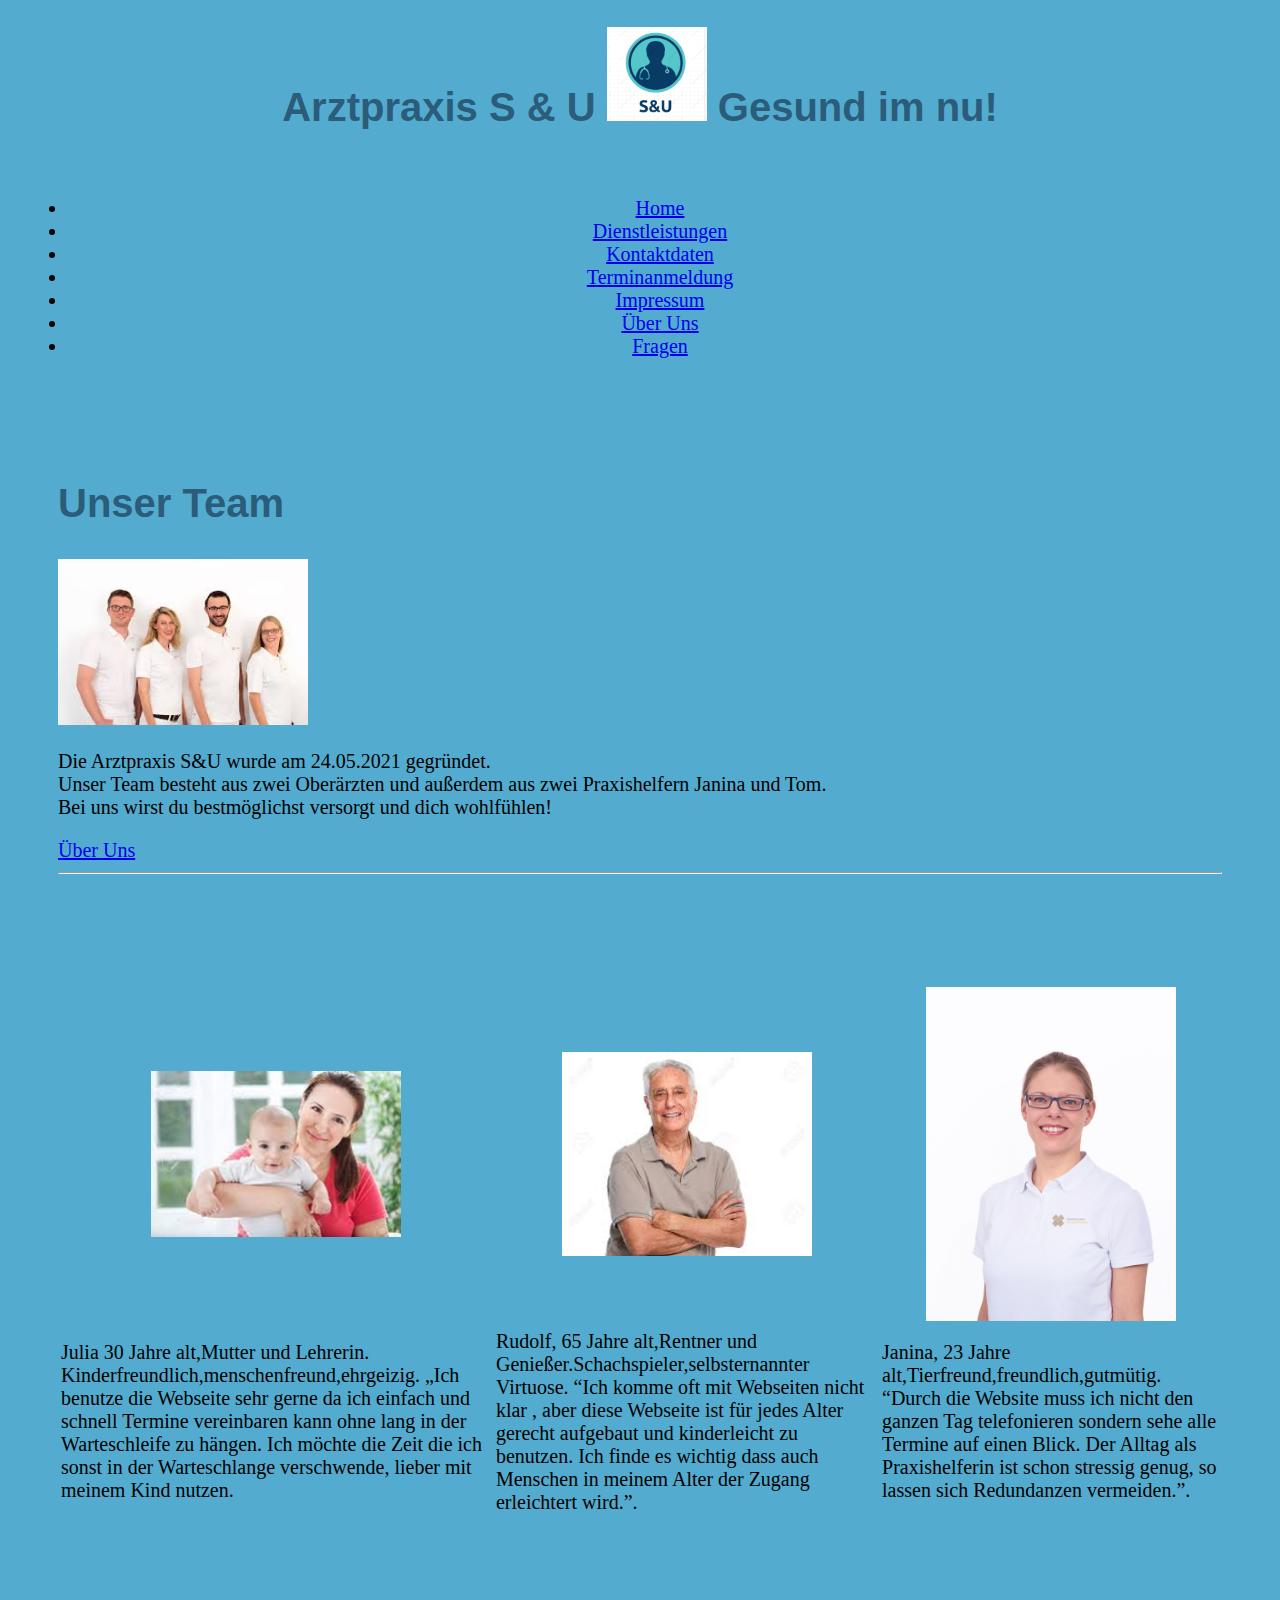
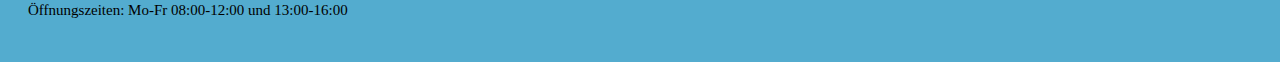
<file: webView/SandU/public/index.html>
<!DOCTYPE html>
<html>
  
    <head>
        <meta charset="UTF-8">
        <title>Arztpraxis</title>
        <link rel="stylesheet" href="style.css" type="text/css">
        
    </head>
    
    <body>
        <main>

          <h1>Arztpraxis S & U  <img width="100" src="LogoBild1" alt="Logo"/> Gesund im nu! </h1>

    
          
            <link href="https://cdn.jsdelivr.net/npm/bootstrap@5.0.1/dist/css/bootstrap.min.css" rel="stylesheet" integrity="sha384-+0n0xVW2eSR5OomGNYDnhzAbDsOXxcvSN1TPprVMTNDbiYZCxYbOOl7+AMvyTG2x" crossorigin="anonymous">
            <nav class="navbar navbar-expand-lg navbar-dark bg-dark">
                
                <div class="collapse navbar-collapse" id="navbarNav">
                  <ul class="navbar-nav">
                    <li class="nav-item active">
                      <a class="nav-link" href="index.html">Home</a>
                    </li>
                    <li class="nav-item">
                      <a class="nav-link" href="ProjektAbgabeDienstleistungen.html">Dienstleistungen</a>
                    </li>
                    <li class="nav-item">
                      <a class="nav-link" href="ProjektAbgabeKontaktdaten.html">Kontaktdaten</a>
                    </li>
                    <li class="nav-item">
                      <a class="nav-link" href="ProjektAbgabeTerminanmeldung.html">Terminanmeldung</a>
                    </li>
                    <li class="nav-item">
                      <a class="nav-link" href="ProjektAbgabeImpressum.html">Impressum</a>
                    </li>
                    <li class="nav-item">
                      <a class="nav-link" href="ProjektAbgabeÜberUns.html">Über Uns</a>
                    </li>
                    <li class="nav-item">
                      <a class="nav-link" href="Fragen.html">Fragen</a>
                  </li>
                  </ul>
                </div>
              </nav>
           
            
          <div class="unserteam">
            <h2>Unser Team</h2>
            <img width="250" src="Team1.jpg" alt="Team">

            <p>
              Die Arztpraxis S&U wurde am 24.05.2021 gegründet.<br>
              Unser Team besteht aus zwei Oberärzten und 
              außerdem aus zwei Praxishelfern Janina und Tom. <br>
              Bei uns wirst du bestmöglichst versorgt und dich wohlfühlen! 
            </p>

            
              <a href="ProjektAbgabeÜberUns.html">Über Uns </a> <hr>
            
          
          </div>
<div class="personas">          

    
    <table class="table">
      <thead>
        <tr>
          <th scope="col"><img width="250" src="PersonaJulia.png" alt="persona julia"></th>
          <th scope="col"> <img width="250" src="PersonaRudolf.png" alt="persona rudolf"></th>
          <th scope="col"><img width="250" src="JaninaPraxishelfer.jpg" alt="persona janina"></th>
          
        </tr>
      </thead>
      <tbody>
        <tr>
          <td>Julia 30 Jahre alt,Mutter und Lehrerin. Kinderfreundlich,menschenfreund,ehrgeizig. „Ich benutze die Webseite sehr gerne da ich einfach und schnell Termine vereinbaren kann ohne lang in der Warteschleife
              zu hängen. Ich möchte die Zeit die ich sonst in der Warteschlange verschwende, lieber mit meinem Kind nutzen.  </td>
          <td> Rudolf, 65 Jahre alt,Rentner und Genießer.Schachspieler,selbsternannter Virtuose. “Ich komme oft mit Webseiten nicht klar , aber diese Webseite ist für jedes Alter gerecht aufgebaut und kinderleicht zu benutzen. Ich finde es wichtig dass auch Menschen in meinem Alter der Zugang erleichtert wird.”.</td>
          <td>Janina, 23 Jahre alt,Tierfreund,freundlich,gutmütig. “Durch die Website muss ich nicht den ganzen Tag telefonieren sondern sehe alle Termine auf einen Blick. Der Alltag als Praxishelferin ist schon stressig genug, so lassen sich Redundanzen vermeiden.”.</td>
         
        </tr>
        
      </tbody>
    </table> 
      
</div> 
        </main>

        
        <div class="footer">
          <footer>
            <p >
              Öffnungszeiten: Mo-Fr 08:00-12:00 und 13:00-16:00
          </p>
          </footer>
        </div>
    </body>
</html>
</file>
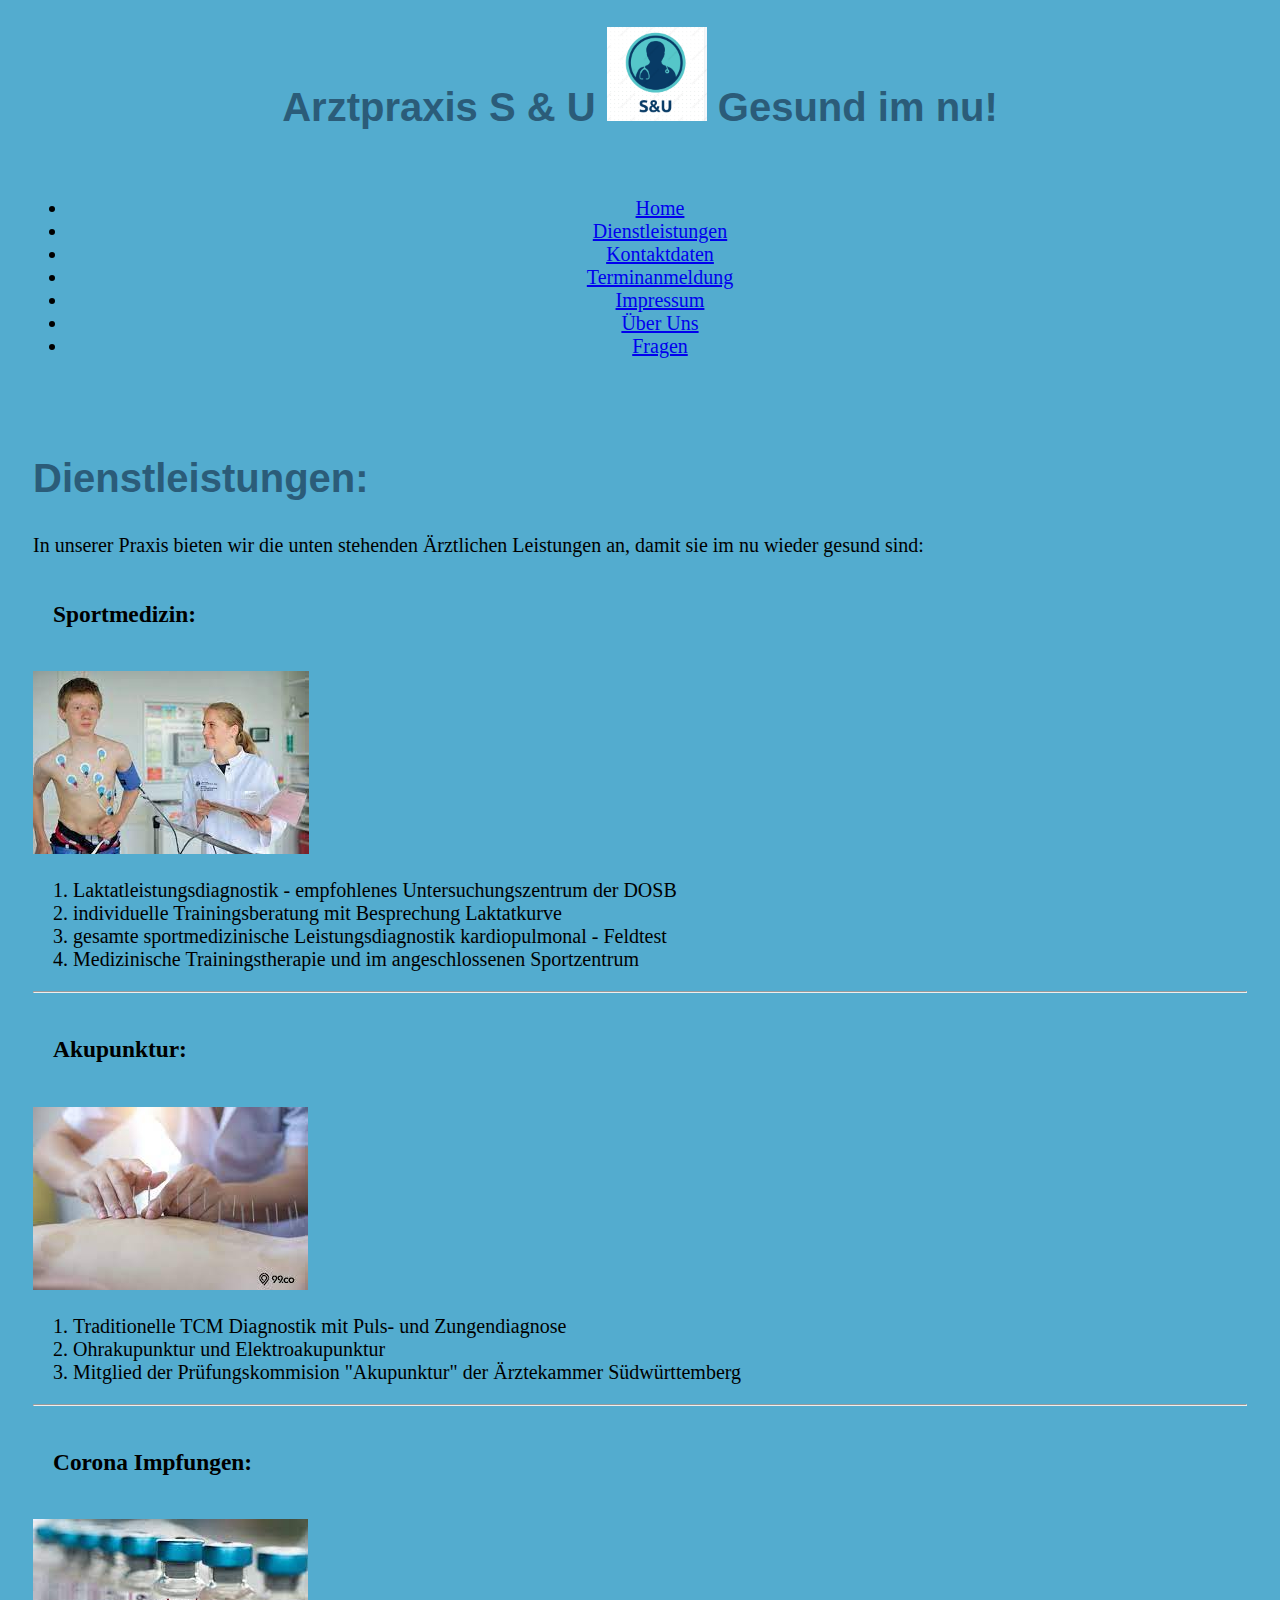
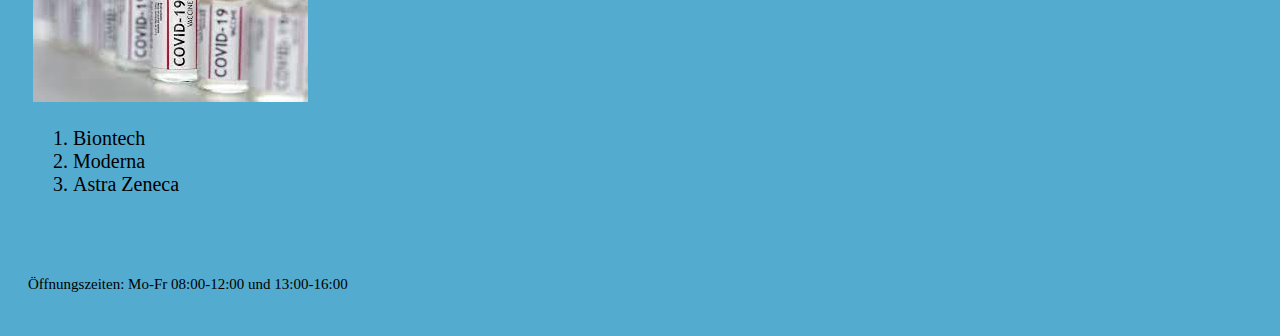
<file: webView/SandU/public/ProjektAbgabeDienstleistungen.html>
<!DOCTYPE html>
<html>
    <head>
        <meta charset="UTF-8">
        <title>Dienstleistungen</title>
        <link rel="stylesheet" href="style.css" type="text/css">
    </head>
    <body>
        <main>
          <h1 > Arztpraxis S & U  <img width="100" src="LogoBild1" alt="Logo"/> Gesund im nu! </h1>

            

            <link href="https://cdn.jsdelivr.net/npm/bootstrap@5.0.1/dist/css/bootstrap.min.css" rel="stylesheet" integrity="sha384-+0n0xVW2eSR5OomGNYDnhzAbDsOXxcvSN1TPprVMTNDbiYZCxYbOOl7+AMvyTG2x" crossorigin="anonymous">
            <nav class="navbar navbar-expand-lg navbar-dark bg-dark">
                
                <div class="collapse navbar-collapse" id="navbarNav">
                  <ul class="navbar-nav">
                    <li class="nav-item active">
                      <a class="nav-link" href="index.html">Home</a>
                    </li>
                    <li class="nav-item">
                      <a class="nav-link" href="ProjektAbgabeDienstleistungen.html">Dienstleistungen</a>
                    </li>
                    <li class="nav-item">
                      <a class="nav-link" href="ProjektAbgabeKontaktdaten.html">Kontaktdaten</a>
                    </li>
                    <li class="nav-item">
                      <a class="nav-link" href="ProjektAbgabeTerminanmeldung.html">Terminanmeldung</a>
                    </li>
                    <li class="nav-item">
                      <a class="nav-link" href="ProjektAbgabeImpressum.html">Impressum</a>
                    </li>
                    <li class="nav-item">
                      <a class="nav-link" href="ProjektAbgabeÜberUns.html">Über Uns</a>
                    </li>
                    <li class="nav-item">
                      <a class="nav-link" href="Fragen.html">Fragen</a>
                  </li>
                  </ul>
                </div>
              </nav>

            <div class="dienstleistungen">
              <h2>Dienstleistungen:</h2>

              <p>
               In unserer Praxis bieten wir die unten stehenden Ärztlichen Leistungen an, damit sie im nu wieder gesund sind:
              </p>
              
            <h3>Sportmedizin:</h3>
              <img src="sportmedizin.jpg" alt="sportmedizin">

              <ol>
                <li>Laktatleistungsdiagnostik - empfohlenes Untersuchungszentrum der DOSB</li>
                  <li>individuelle Trainingsberatung mit Besprechung Laktatkurve</li>
                    <li> gesamte sportmedizinische Leistungsdiagnostik kardiopulmonal - Feldtest</li>
                      <li> Medizinische Trainingstherapie und  im angeschlossenen Sportzentrum </li>
               </ol> <hr>

            <h3>Akupunktur:</h3>
            <img src="akupunktur.jpg" alt="akupunktur">
            <ol>
            <li>Traditionelle TCM Diagnostik mit Puls- und Zungendiagnose</li>
              <li>Ohrakupunktur und Elektroakupunktur</li>
                <li>Mitglied der Prüfungskommision "Akupunktur" der Ärztekammer Südwürttemberg</li> 

            </ol>  <hr>

            <h3>Corona Impfungen:</h3>
            <img src="corona_impfung.jpg" alt="corona impfung">
            <ol>
            <li> Biontech</li>
            <li> Moderna</li>
            <li>Astra Zeneca</li>
          </ol>
          </div>
        </main>

        
        
        <div class="footer">
          <footer>
            <p >
              Öffnungszeiten: Mo-Fr 08:00-12:00 und 13:00-16:00
          </p>
          </footer>
        </div>
        
    </body>
</html>
</file>
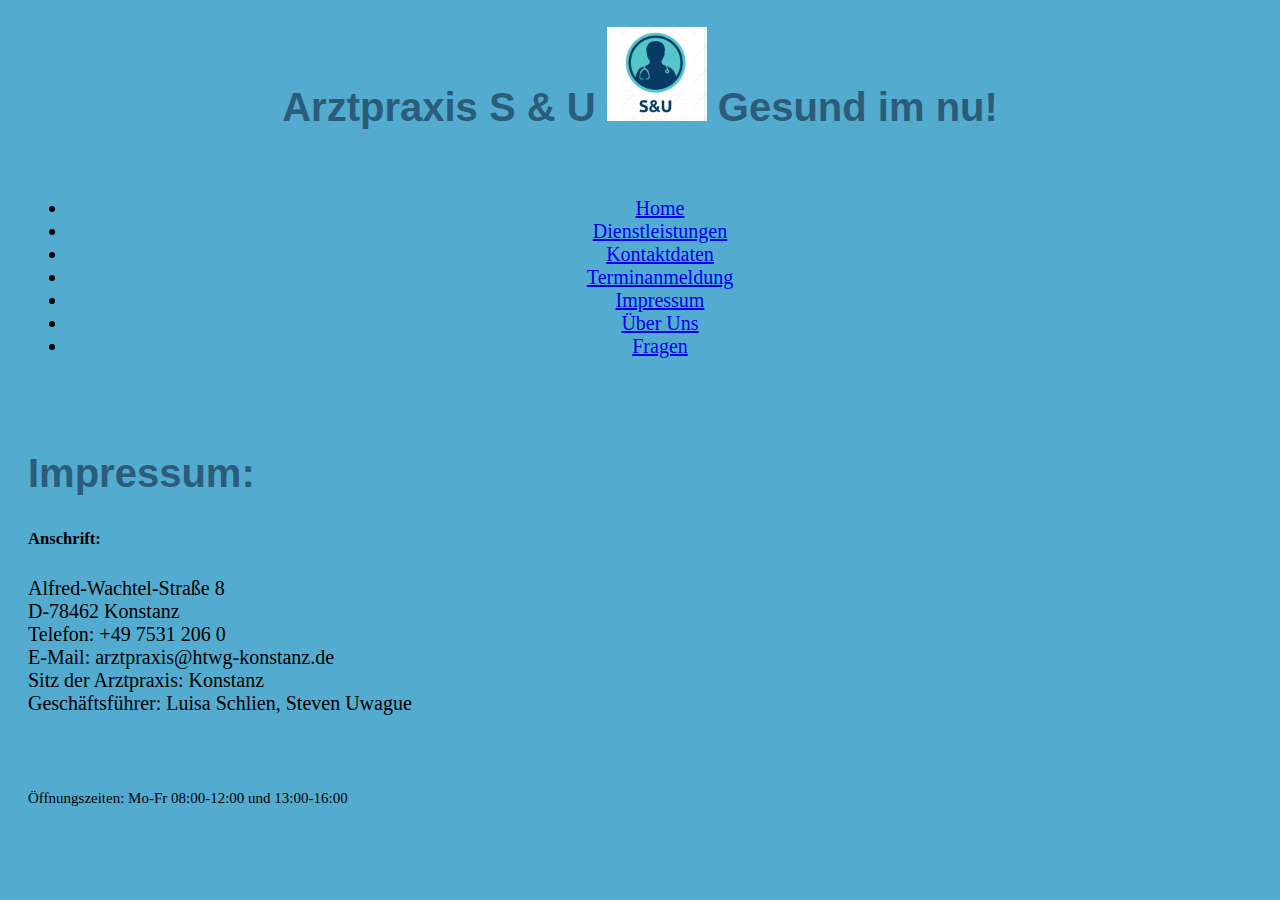
<file: webView/SandU/public/ProjektAbgabeImpressum.html>
<!DOCTYPE html>
<html>
    <head>
        <meta charset="UTF-8">
        <title>Arztpraxis</title>
        <link rel="stylesheet" href="style.css" type="text/css">
        <link href="https://cdn.jsdelivr.net/npm/bootstrap@5.0.1/dist/css/bootstrap.min.css" rel="stylesheet" integrity="sha384-+0n0xVW2eSR5OomGNYDnhzAbDsOXxcvSN1TPprVMTNDbiYZCxYbOOl7+AMvyTG2x" crossorigin="anonymous">
    </head>
    
    <body>
        <main>

          <h1>Arztpraxis S & U  <img width="100" src="LogoBild1" alt="Logo"/> Gesund im nu! </h1>

    

            <nav class="navbar navbar-expand-lg navbar-dark bg-dark">
                
                <div class="collapse navbar-collapse" id="navbarNav">
                  <ul class="navbar-nav">
                    <li class="nav-item active">
                      <a class="nav-link" href="index.html">Home </a>
                    </li>
                    <li class="nav-item">
                      <a class="nav-link" href="ProjektAbgabeDienstleistungen.html">Dienstleistungen</a>
                    </li>
                    <li class="nav-item">
                      <a class="nav-link" href="ProjektAbgabeKontaktdaten.html">Kontaktdaten</a>
                    </li>
                    <li class="nav-item">
                      <a class="nav-link" href="ProjektAbgabeTerminanmeldung.html">Terminanmeldung</a>
                    </li>
                    <li class="nav-item">
                        <a class="nav-link" href="ProjektAbgabeImpressum.html">Impressum</a>
                      </li>
                    <li class="nav-item">
                        <a class="nav-link" href="ProjektAbgabeÜberUns.html">Über Uns</a>
                    </li>
                    <li class="nav-item">
                      <a class="nav-link" href="Fragen.html">Fragen</a>
                  </li>
                  </ul>
                </div>
              </nav>

              <div class="impressum">
            <h2>Impressum:</h2>

            
                <h5>Anschrift:</h5> 
            <p>
                Alfred-Wachtel-Straße 8 <br>
                D-78462 Konstanz <br>
                Telefon: +49 7531 206 0 <br>
                E-Mail: arztpraxis@htwg-konstanz.de <br>

                Sitz der Arztpraxis: Konstanz <br>
                
                Geschäftsführer: Luisa Schlien, Steven Uwague
            </p>
          </div>
        </main>

        <div class="footer">
          <footer>
            <p >
         
              Öffnungszeiten: Mo-Fr 08:00-12:00 und 13:00-16:00
          </p>
          </footer>
        </div>
    </body>
</html>
</file>
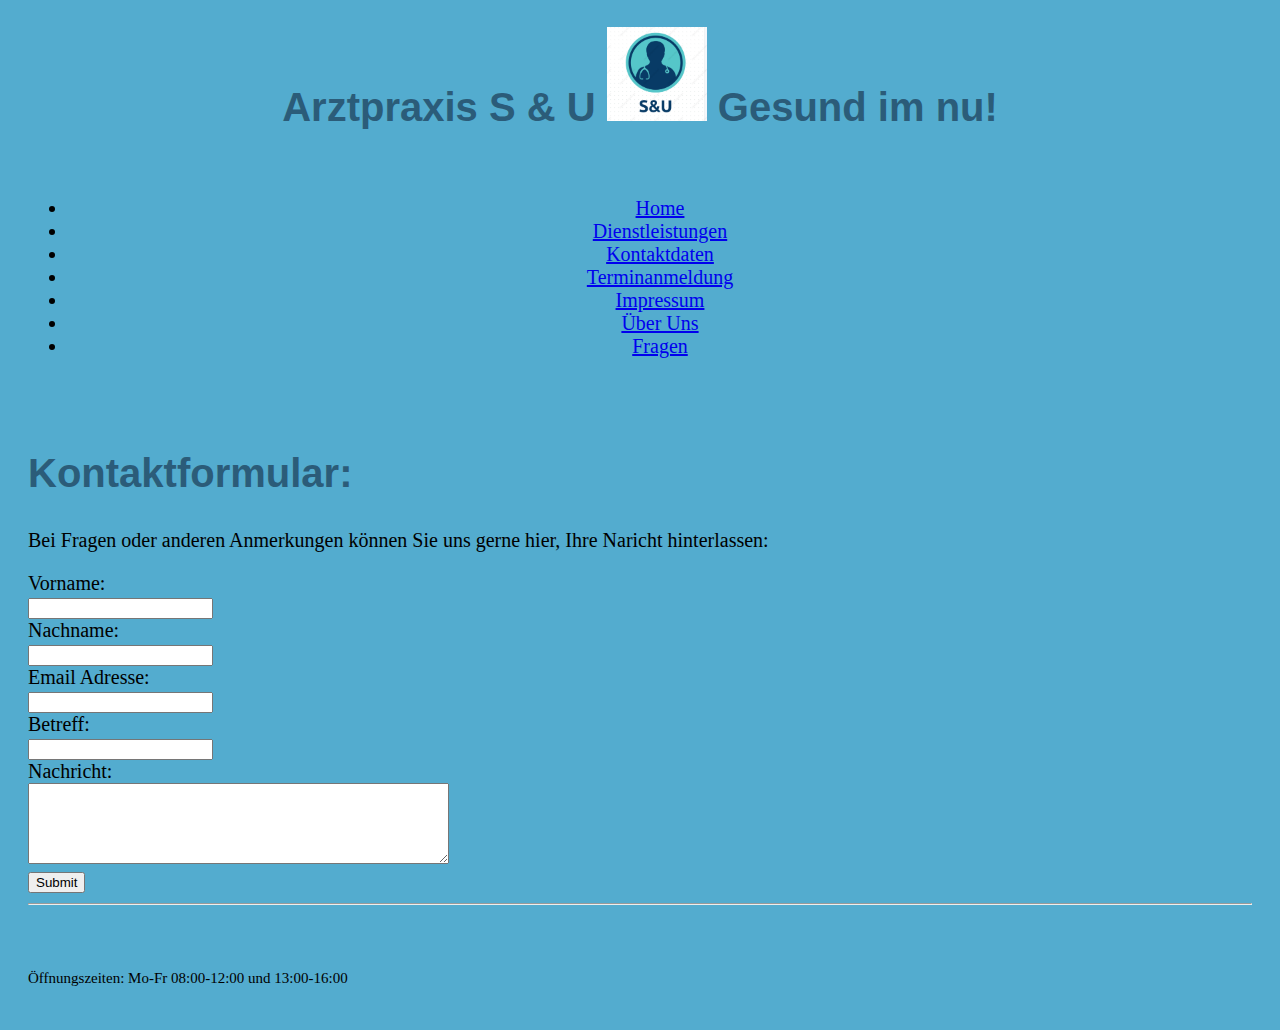
<file: webView/SandU/public/ProjektAbgabeKontaktdaten.html>
<!DOCTYPE html>
<html>
    <head>
        <meta charset="UTF-8">
        <title>Kontaktdaten</title>
        <link rel="stylesheet" href="style.css" type="text/css">
        
    </head>
    <body>
        <main>

          <h1>Arztpraxis S & U  <img width="100" src="LogoBild1" alt="Logo"/> Gesund im nu! </h1>
          
            

            <link href="https://cdn.jsdelivr.net/npm/bootstrap@5.0.1/dist/css/bootstrap.min.css" rel="stylesheet" integrity="sha384-+0n0xVW2eSR5OomGNYDnhzAbDsOXxcvSN1TPprVMTNDbiYZCxYbOOl7+AMvyTG2x" crossorigin="anonymous">
            <nav class="navbar navbar-expand-lg navbar-dark bg-dark">
                
                <div class="collapse navbar-collapse" id="navbarNav">
                  <ul class="navbar-nav">
                    <li class="nav-item active">
                      <a class="nav-link" href="index.html">Home </a>
                    </li>
                    <li class="nav-item">
                      <a class="nav-link" href="ProjektAbgabeDienstleistungen.html">Dienstleistungen</a>
                    </li>
                    <li class="nav-item">
                      <a class="nav-link" href="ProjektAbgabeKontaktdaten.html">Kontaktdaten</a>
                    </li>
                    <li class="nav-item">
                      <a class="nav-link" href="ProjektAbgabeTerminanmeldung.html">Terminanmeldung</a>
                    </li>
                    <li class="nav-item">
                      <a class="nav-link" href="ProjektAbgabeImpressum.html">Impressum</a>
                    </li>
                    <li class="nav-item">
                      <a class="nav-link" href="ProjektAbgabeÜberUns.html">Über Uns</a>
                    </li>
                    <li class="nav-item">
                      <a class="nav-link" href="Fragen.html">Fragen</a>
                  </li>
                  </ul>
                </div>
              </nav>
          <div class="kontaktformular">
              <h2>Kontaktformular:</h2>

            <p>
                Bei Fragen oder anderen Anmerkungen können Sie uns gerne hier, Ihre Naricht hinterlassen:
            </p>
            <form class="form">
                <label for="vname">Vorname:</label> <br>
                <input type="text" id="vname" name="vname" value=""> <br>
                <label for="nname">Nachname:</label> <br>
                <input type="text" id="nname" name="nname" value=""> <br>
                <label for="e-Mail">Email Adresse:</label> <br>
                <input type="text" id="e-Mail" name="Email-Adresse" value=""> <br>
                <label for="betreff">Betreff:</label> <br>
                <input type="text" id="betreff" name="Betreff" value=""> <br>
                <label for="nachricht">Nachricht:</label> <br>
                <textarea id="nachricht" name="Nachricht" rows="5" cols="50"></textarea> <br>
                <input type="submit" value="Submit"> <hr>
            </form>
          </div> 
        </main>

        <div class="footer">
          <footer>
            <p >
              
              Öffnungszeiten: Mo-Fr 08:00-12:00 und 13:00-16:00
          </p>
          </footer>
        </div>
    </body>
   
</html>
</file>
<file: webView/SandU/public/style.css>
.personas{
    padding: 50px;
    font-family: "sans-serif Arial";font-size: 20px;
}

.unserteam{
    padding: 50px;
    font-family: "sans-serif Arial";font-size: 20px;
}

.navbar{
    padding:20px;
    font-family: "sans-serif Arial";font-size: 20px;
    text-align: center;
}

.terminanmeldung{
    padding: 20px;
    font-family: "sans-serif Arial";
    font-size: 20px;
    
}
.terminanmeldung1{
    color: rgb(43, 92, 121);
    text-align: center;
    position: relative;
    top: -200px;
    right: -400px;
}



.überuns{
    padding: 20px;
    font-family: "sans-serif Arial";font-size: 20px;
}

.dienstleistungen{
    padding: 25px;
    font-family: "sans-serif Arial";font-size: 20px;
}

.kontaktformular{
    padding: 20px;
    font-family: "sans-serif Arial";font-size: 20px;
}

.impressum{
    padding: 20px;
    font-family: "sans-serif Arial";font-size: 20px;
}

.footer{
    padding: 20px;
    font-family: "sans-serif Arial";
    font-size: 15px;
    

}


body {
    background-color: rgb(83, 172, 207);
}

h1{
    color: rgb(43, 92, 121);
    font-family: Verdana, Geneva, Tahoma, sans-serif;font-size: 40px;
    text-align: center;
}

h2{
    color: rgb(43, 92, 121);
    font-family: Verdana, Geneva, Tahoma, sans-serif;font-size: 40px;
}

h3{
    padding:20px;
}





.border-none {
  padding:20px;
  
}



.petra{
 position:absolute;
 right:300px;
 top: 300px;
 font-size: 20pt;
}

.btn-primary{
    position: relative;
    left:20px;

}
</file>
